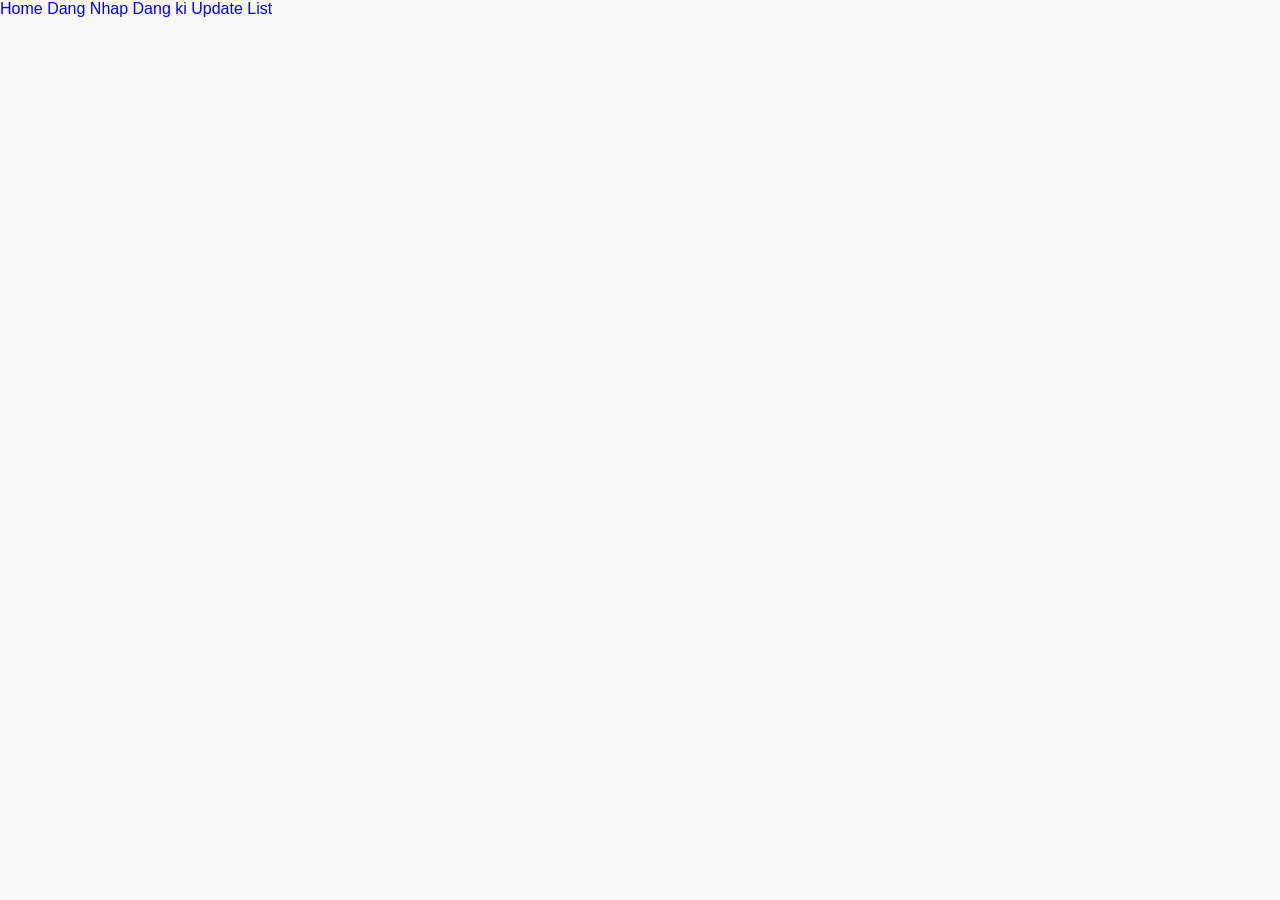
<file: public/index.html>
<!DOCTYPE html>
<html lang="en">

<head>
    <meta charset="UTF-8">
    <meta name="viewport" content="width=device-width, initial-scale=1.0">
    <link rel="stylesheet" href="css/style.css">
    <title>Document</title>
</head>

<body>
    <a href="index.html">Home</a>
    <a href="login.html">Dang Nhap</a>
    <a href="register.html">Dang ki</a>
    <a href="update.html">Update</a>
    <a href="list.html">List</a>
</body>

</html>
</file>
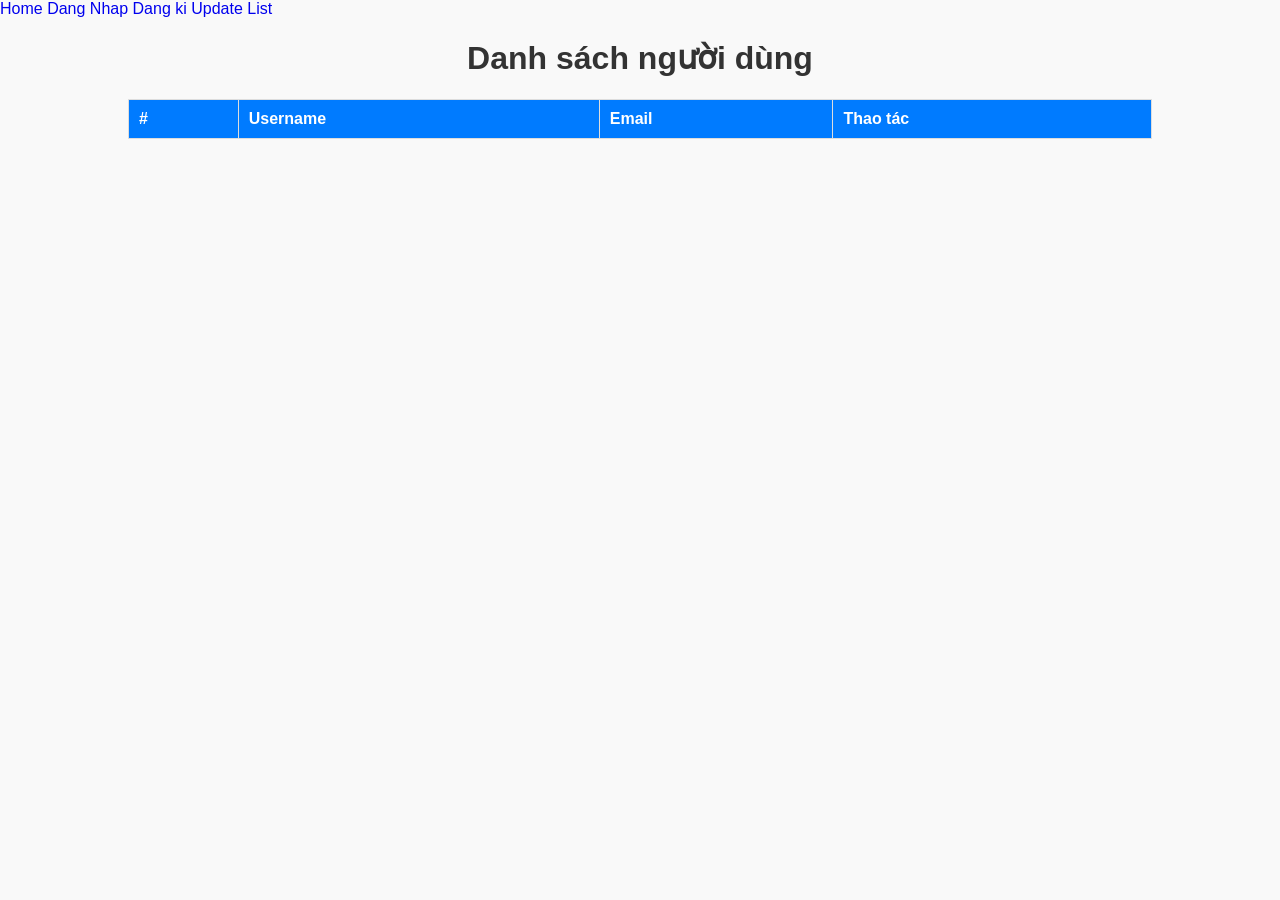
<file: public/list.html>
<!DOCTYPE html>
<html lang="en">

<head>
    <meta charset="UTF-8">
    <meta name="viewport" content="width=device-width, initial-scale=1.0">
    <link rel="stylesheet" href="css/style.css">
    <title>Danh sách người dùng</title>
</head>

<body>
    <a href="index.html">Home</a>
    <a href="login.html">Dang Nhap</a>
    <a href="register.html">Dang ki</a>
    <a href="update.html">Update</a>
    <a href="list.html">List</a>
    <h1>Danh sách người dùng</h1>
    <table>
        <tr>
            <th>#</th>
            <th>Username</th>
            <th>Email</th>
            <th>Thao tác</th>
        </tr>

    </table>
</body>

</html>
</file>
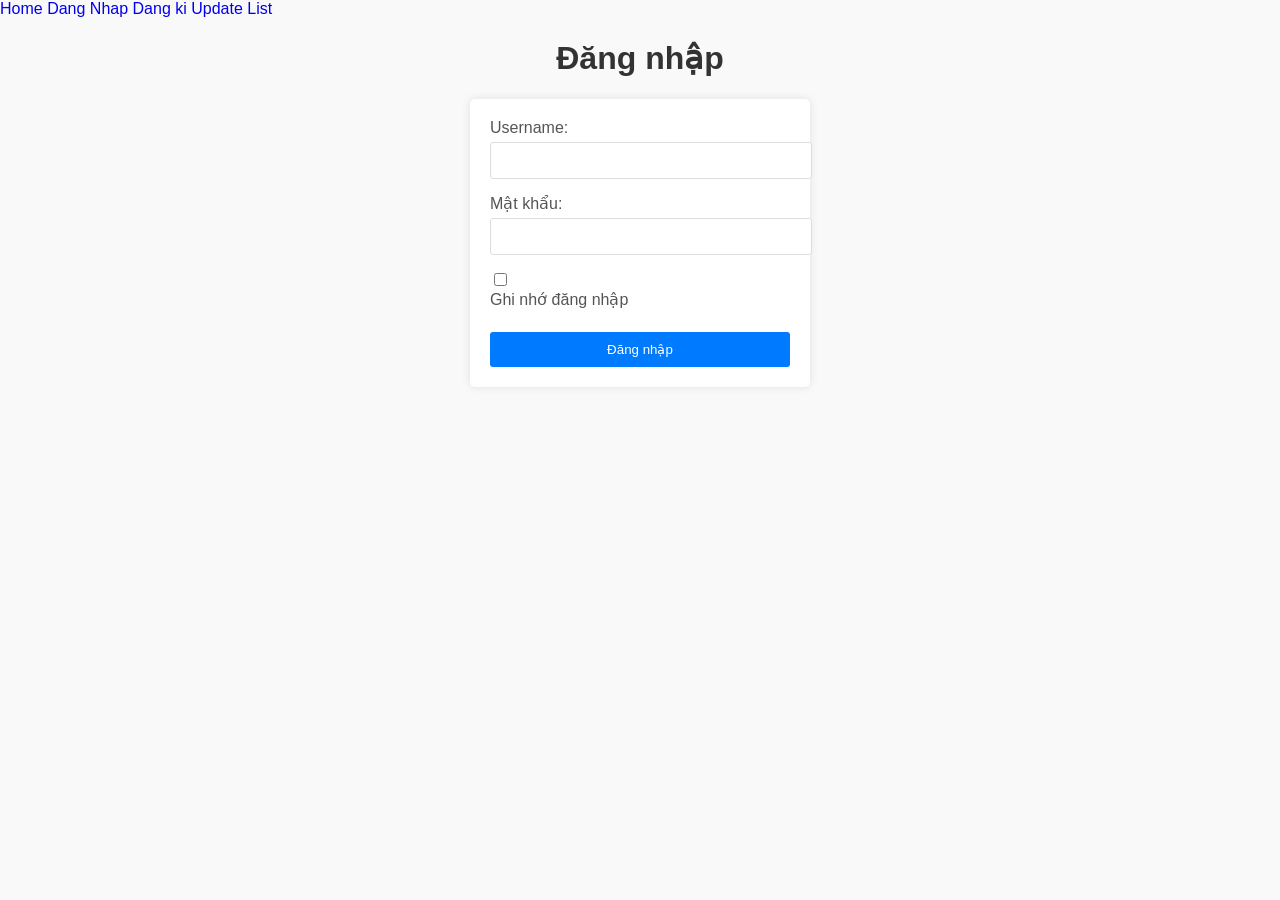
<file: public/login.html>
<!DOCTYPE html>
<html lang="en">

<head>
    <meta charset="UTF-8">

    <link rel="stylesheet" href="css/style.css">
    <meta name="viewport" content="width=device-width, initial-scale=1.0">
    <title>Đăng nhập</title>
</head>

<body>

    <a href="index.html">Home</a>
    <a href="login.html">Dang Nhap</a>
    <a href="register.html">Dang ki</a>
    <a href="update.html">Update</a>
    <a href="list.html">List</a>


    <h1>Đăng nhập</h1>
    <form>
        <label for="username">Username:</label>
        <input type="text" id="username" name="username"><br>

        <label for="password">Mật khẩu:</label>
        <input type="password" id="password" name="password"><br>

        <input type="checkbox" id="remember" name="remember">
        <label for="remember">Ghi nhớ đăng nhập</label><br>

        <button type="submit">Đăng nhập</button>
    </form>
</body>

</html>
</file>
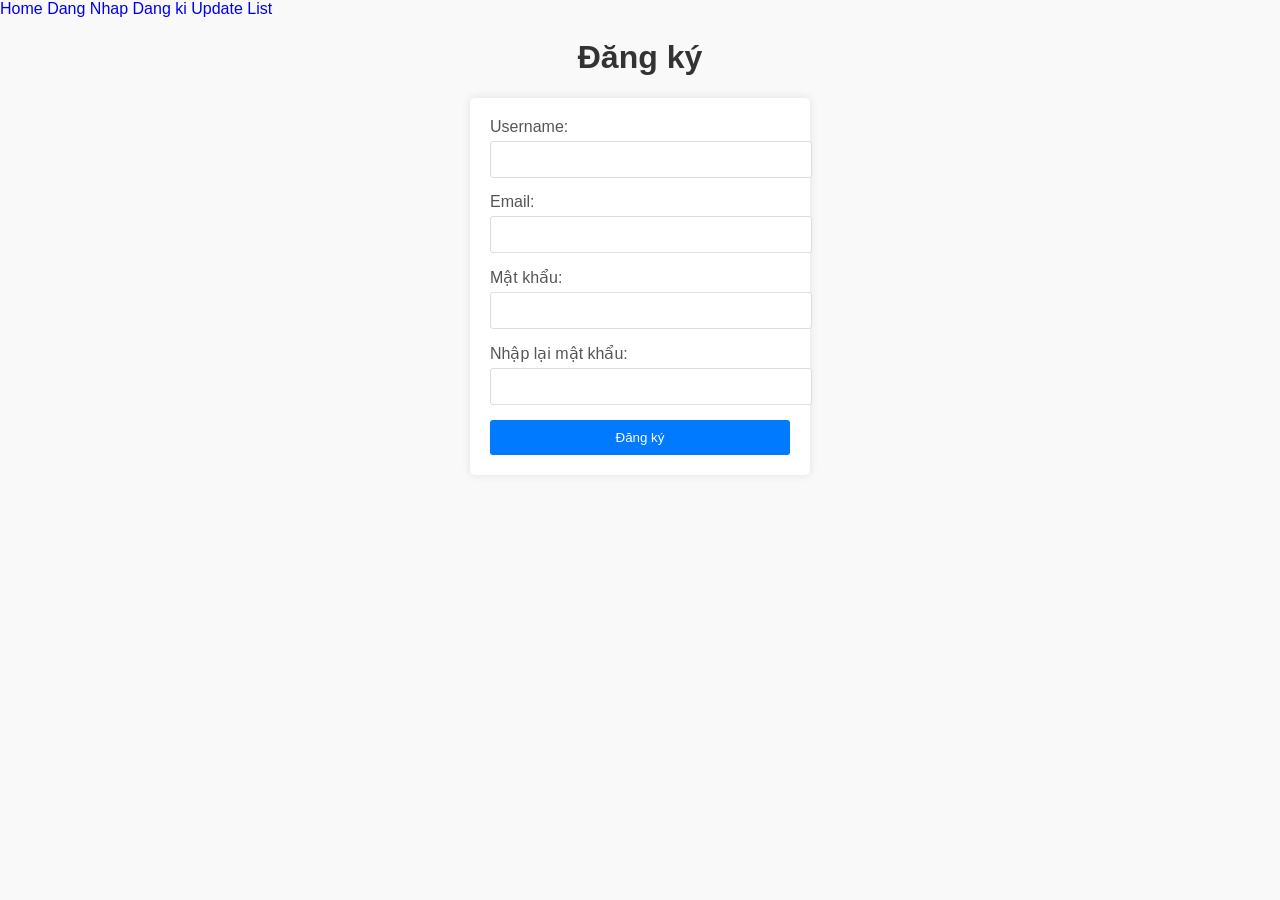
<file: public/register.html>
<!DOCTYPE html>
<html lang="en">

<head>
    <meta charset="UTF-8">
    <meta name="viewport" content="width=device-width, initial-scale=1.0">
    <link rel="stylesheet" href="css/style.css">


    <title>Đăng ký</title>
</head>

<body>

    <a href="index.html">Home</a>
    <a href="login.html">Dang Nhap</a>
    <a href="register.html">Dang ki</a>
    <a href="update.html">Update</a>
    <a href="list.html">List</a>

    <h1>Đăng ký</h1>
    <form>
        <label for="username">Username:</label>
        <input type="text" id="username" name="username"><br>

        <label for="email">Email:</label>
        <input type="email" id="email" name="email"><br>

        <label for="password">Mật khẩu:</label>
        <input type="password" id="password" name="password"><br>

        <label for="confirm-password">Nhập lại mật khẩu:</label>
        <input type="password" id="confirm-password" name="confirm-password"><br>

        <button type="submit">Đăng ký</button>
    </form>

</body>

</html>
</file>
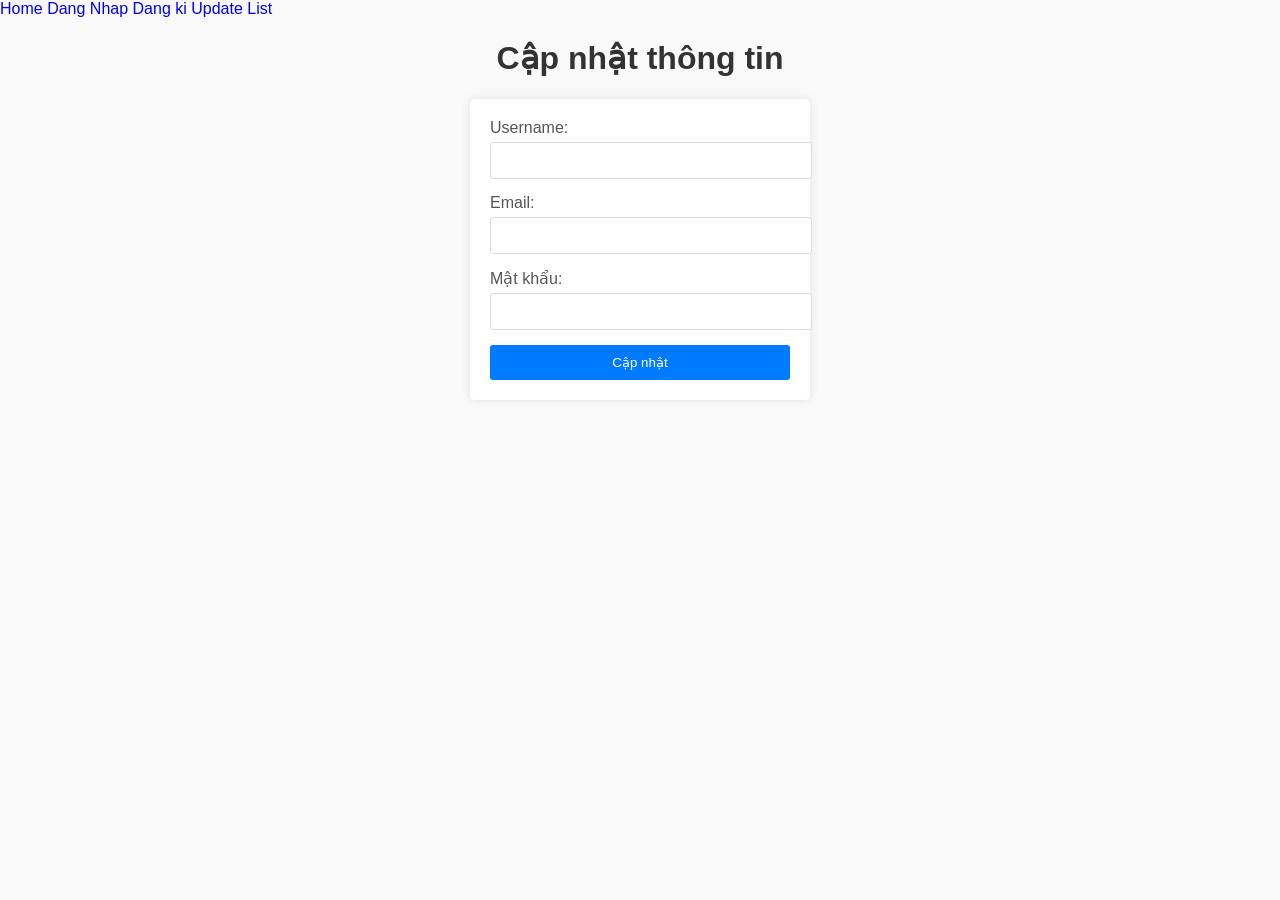
<file: public/update.html>
<!DOCTYPE html>
<html lang="en">

<head>
    <meta charset="UTF-8">

    <link rel="stylesheet" href="css/style.css">

    <meta name="viewport" content="width=device-width, initial-scale=1.0">
    <title>Cập nhật</title>
</head>

<body>
    <a href="index.html">Home</a>
    <a href="login.html">Dang Nhap</a>
    <a href="register.html">Dang ki</a>
    <a href="update.html">Update</a>
    <a href="list.html">List</a>
    <h1>Cập nhật thông tin</h1>
    <form>
        <label for="username">Username:</label>
        <input type="text" id="username" name="username"><br>

        <label for="email">Email:</label>
        <input type="email" id="email" name="email"><br>

        <label for="password">Mật khẩu:</label>
        <input type="password" id="password" name="password"><br>

        <button type="submit">Cập nhật</button>
    </form>
</body>

</html>
</file>
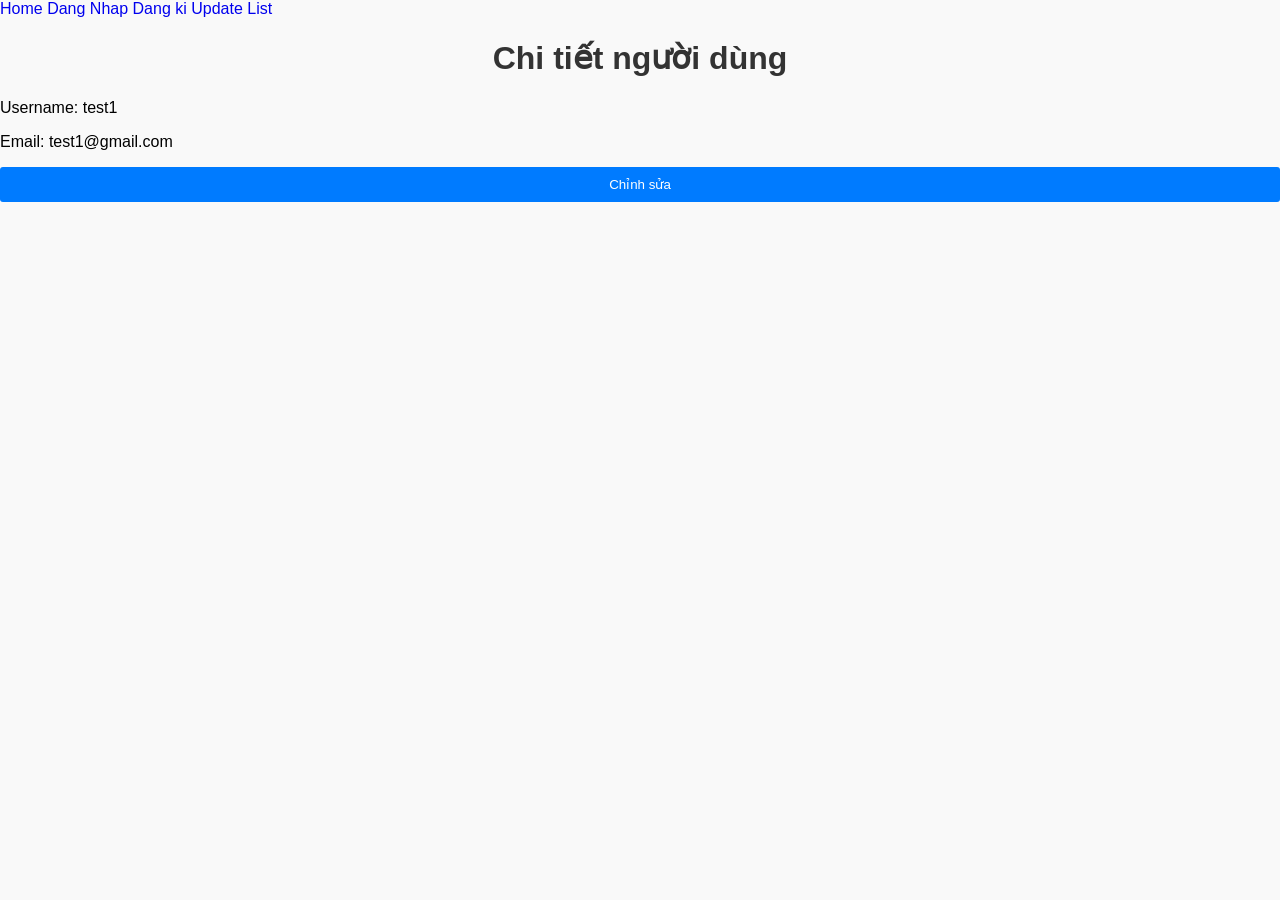
<file: public/view.html>
<!DOCTYPE html>
<html lang="en">

<head>
    <meta charset="UTF-8">

    <link rel="stylesheet" href="css/style.css">

    <meta name="viewport" content="width=device-width, initial-scale=1.0">
    <title>Chi tiết người dùng</title>
</head>

<body>
    <a href="index.html">Home</a>
    <a href="login.html">Dang Nhap</a>
    <a href="register.html">Dang ki</a>
    <a href="update.html">Update</a>
    <a href="list.html">List</a>
    <h1>Chi tiết người dùng</h1>
    <p>Username: test1</p>
    <p>Email: test1@gmail.com</p>
    <button>Chỉnh sửa</button>
</body>

</html>
</file>
<file: public/css/style.css>
/* Định dạng chung */
body {
    font-family: Arial, sans-serif;
    background-color: #f9f9f9;
    margin: 0;
    padding: 0;
}

/* Tiêu đề */
h1 {
    text-align: center;
    color: #333;
}
a{
    text-decoration: none;
}

/* Form */
form {
    width: 300px;
    margin: 0 auto;
    background-color: #fff;
    padding: 20px;
    border-radius: 5px;
    box-shadow: 0 0 10px rgba(0, 0, 0, 0.1);
}

label {
    display: block;
    margin-bottom: 5px;
    color: #555;
}

input[type="text"], input[type="email"], input[type="password"] {
    width: 100%;
    padding: 10px;
    margin-bottom: 15px;
    border: 1px solid #ddd;
    border-radius: 3px;
}

button {
    width: 100%;
    padding: 10px;
    background-color: #007BFF;
    color: #fff;
    border: none;
    border-radius: 3px;
    cursor: pointer;
}

button:hover {
    background-color: #0056b3;
}

/* Bảng danh sách người dùng */
table {
    width: 80%;
    margin: 20px auto;
    border-collapse: collapse;
}

th, td {
    padding: 10px;
    border: 1px solid #ddd;
    text-align: left;
}

th {
    background-color: #007BFF;
    color: #fff;
}

tr:nth-child(even) {
    background-color: #f2f2f2;
}
</file>
